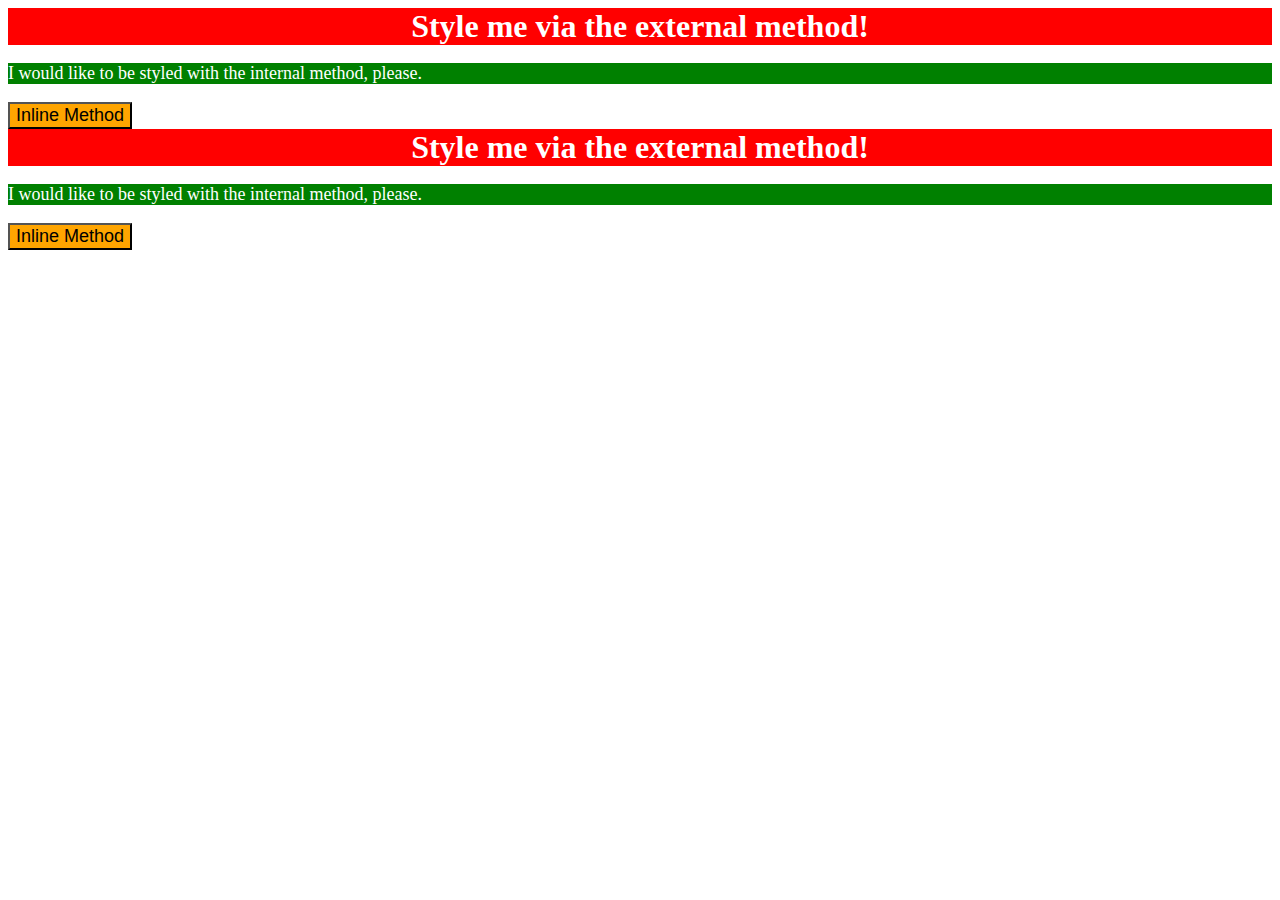
<file: 01-css-methods/index.html>
<!DOCTYPE html>
<html lang="en">
<head>
  <meta charset="UTF-8">
  <meta http-equiv="X-UA-Compatible" content="IE=edge">
  <meta name="viewport" content="width=device-width, initial-scale=1.0">
  <title>Methods for Adding CSS</title>
  <link rel="stylesheet" href="styles.css">
</head>
<style>
    p{
        background-color: green;
        color: white;
        font-size: 18px;
    }
</style>
<body>
  <div>Style me via the external method!</div>
  <p>I would like to be styled with the internal method, please.</p>
  <button style="background-color: orange; font-size: 18px">Inline Method</button>
</body>
  <head>
    <meta charset="UTF-8">
    <meta http-equiv="X-UA-Compatible" content="IE=edge">
    <meta name="viewport" content="width=device-width, initial-scale=1.0">
    <title>Methods for Adding CSS</title>
  </head>
  <body>
    <div>Style me via the external method!</div>
    <p>I would like to be styled with the internal method, please.</p>
    <button style="background-color: orange; font-size: 18px">Inline Method</button>
  </body>
</html>
</file>
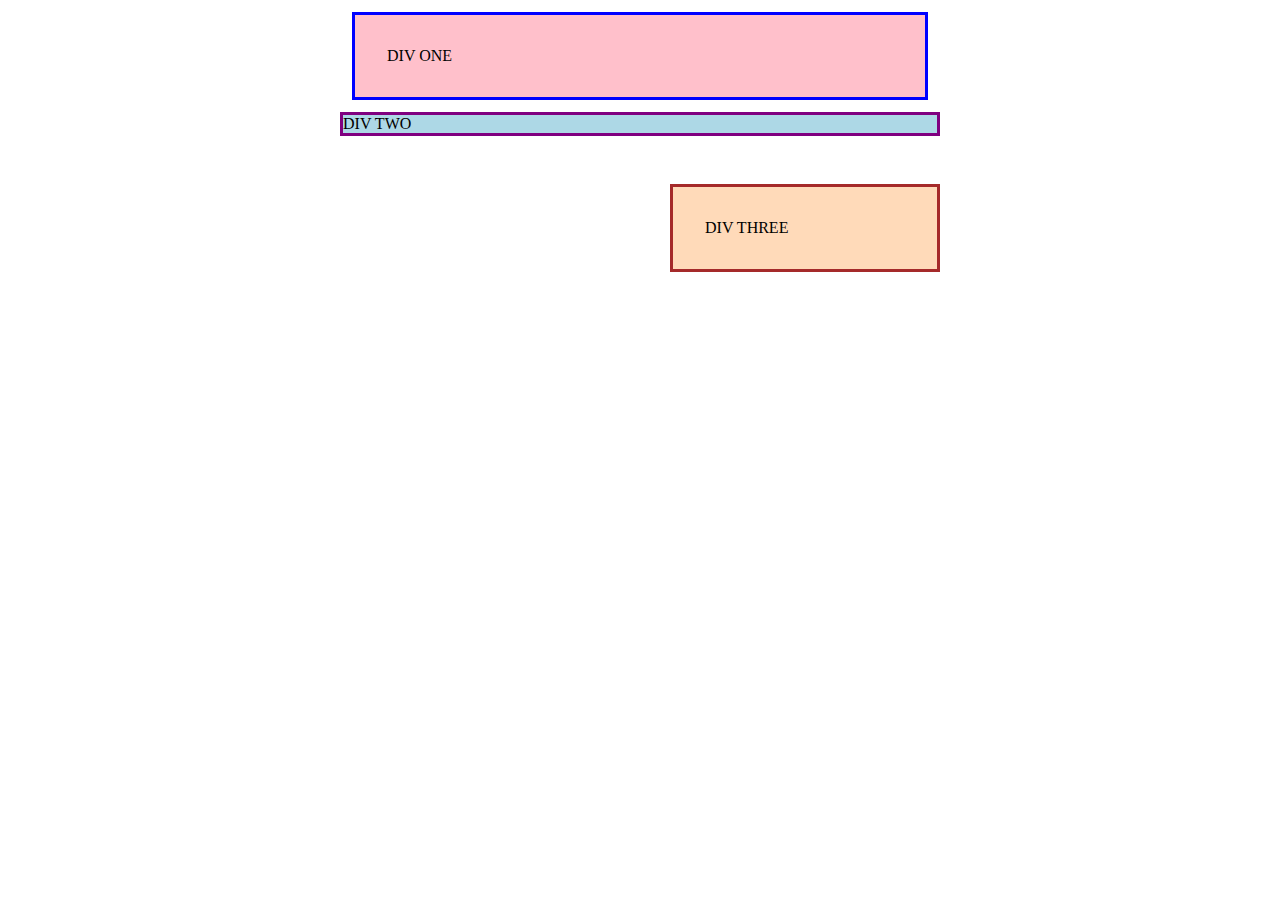
<file: 01-margin-and-padding1/index.html>
<!DOCTYPE html>
<html lang="en">
  <head>
    <meta charset="UTF-8">
    <meta http-equiv="X-UA-Compatible" content="IE=edge">
    <meta name="viewport" content="width=device-width, initial-scale=1.0">
    <title>Margin and Padding exercise</title>
    <link rel="stylesheet" href="style.css">
  </head>
  <body>
    <div class="one">
      DIV ONE
    </div>
    <div class="two">
      DIV TWO
    </div>
    <div class="three">
      DIV THREE
    </div>
  </body>
</html>
</file>
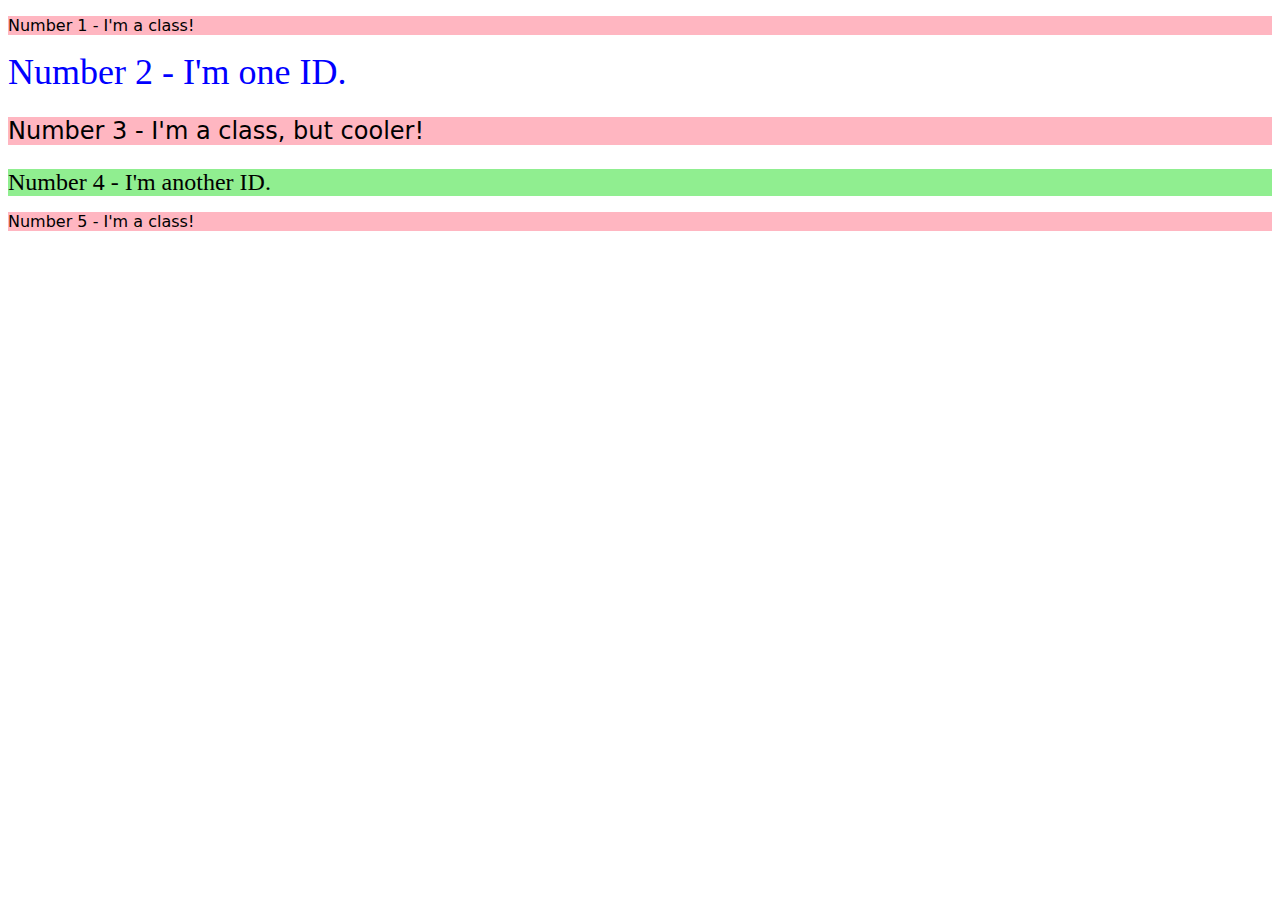
<file: 02-css-methods/index.html>
<!DOCTYPE html>
<html lang="en">
  <head>
    <meta charset="UTF-8">
    <meta http-equiv="X-UA-Compatible" content="IE=edge">
    <meta name="viewport" content="width=device-width, initial-scale=1.0">
    <title>Class and ID Selectors</title>
    <link rel="stylesheet" href="style.css">
  </head>
  <body>
    <p class="back">Number 1 - I'm a class!</p>
    <div id="secondElem">Number 2 - I'm one ID.</div>
    <p class="back" id="fontThree">Number 3 - I'm a class, but cooler!</p>
    <div id="fourthElem">Number 4 - I'm another ID.</div>
    <p class="back">Number 5 - I'm a class!</p>
  </body>
</html>
</file>
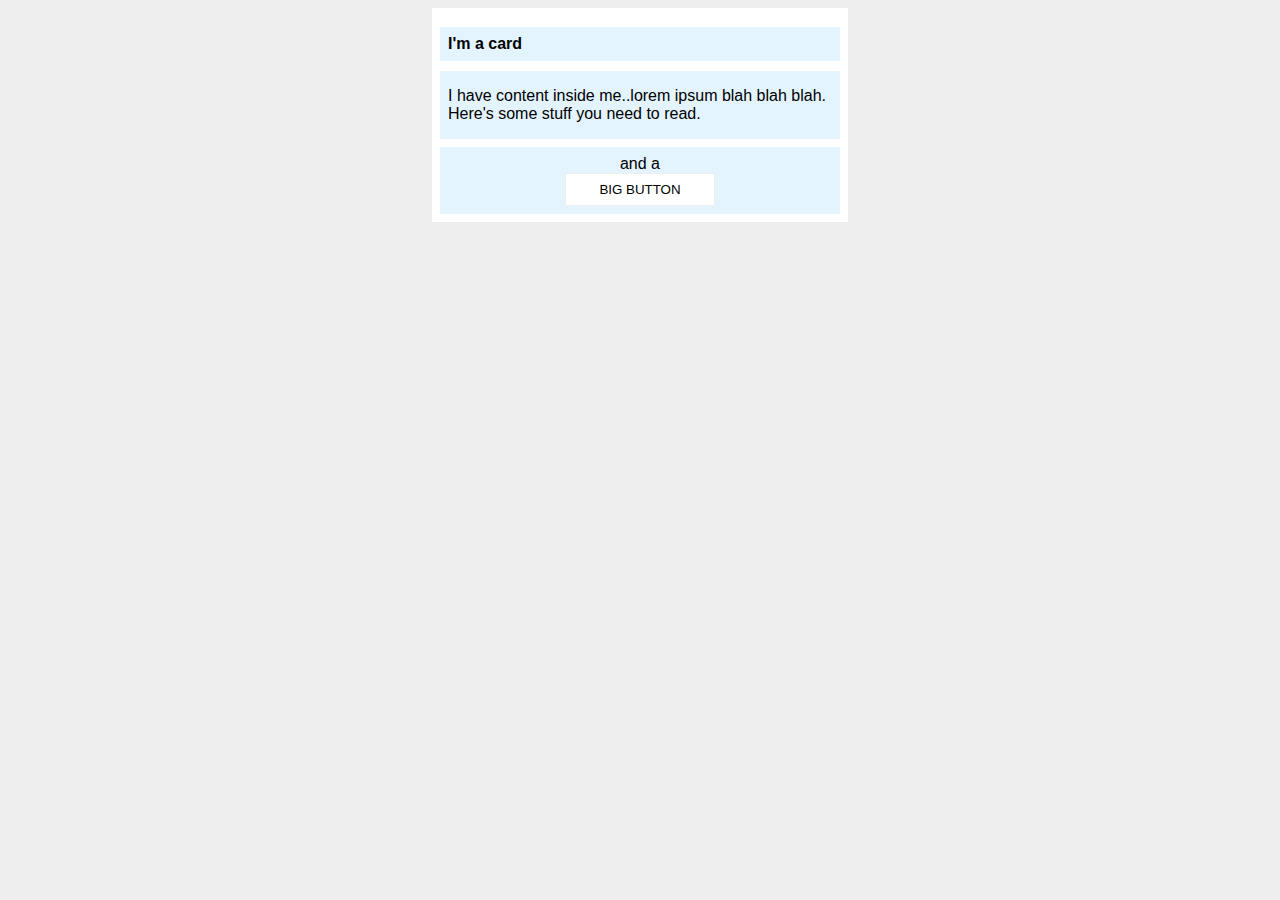
<file: 02-margin-and-padding-2/index.html>
<!DOCTYPE html>
<html lang="en">
  <head>
    <meta charset="UTF-8">
    <meta http-equiv="X-UA-Compatible" content="IE=edge">
    <meta name="viewport" content="width=device-width, initial-scale=1.0">
    <title>Margin and Padding exercise 2</title>
    <link rel="stylesheet" href="style.css">
  </head>
  <body>
    <div class="card">
      <h1 class="title">I'm a card</h1>
      <div class="content">I have content inside me..lorem ipsum blah blah blah. Here's some stuff you need to read.</div>
      <div class="button-container">and a <button>BIG BUTTON</button></div>
    </div>
  </body>
</html>
</file>
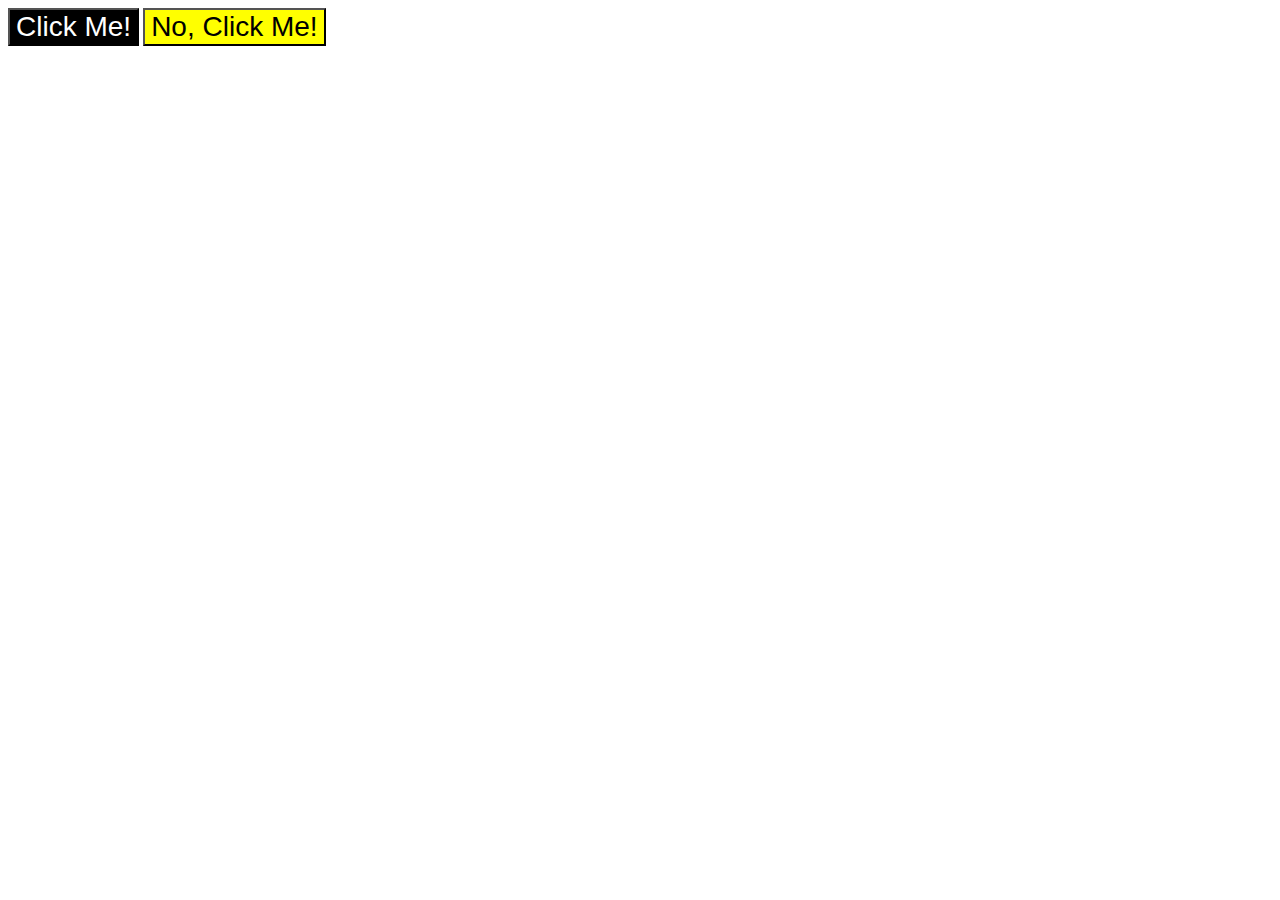
<file: 03-grouping-selectors/index.html>
<!DOCTYPE html>
<html lang="en">
  <head>
    <meta charset="UTF-8">
    <meta http-equiv="X-UA-Compatible" content="IE=edge">
    <meta name="viewport" content="width=device-width, initial-scale=1.0">
    <title>Grouping Selectors</title>
    <link rel="stylesheet" href="style.css">
  </head>
  <body>
    <button class="first">Click Me!</button>
    <button class="second">No, Click Me!</button>
  </body>
</html>
</file>
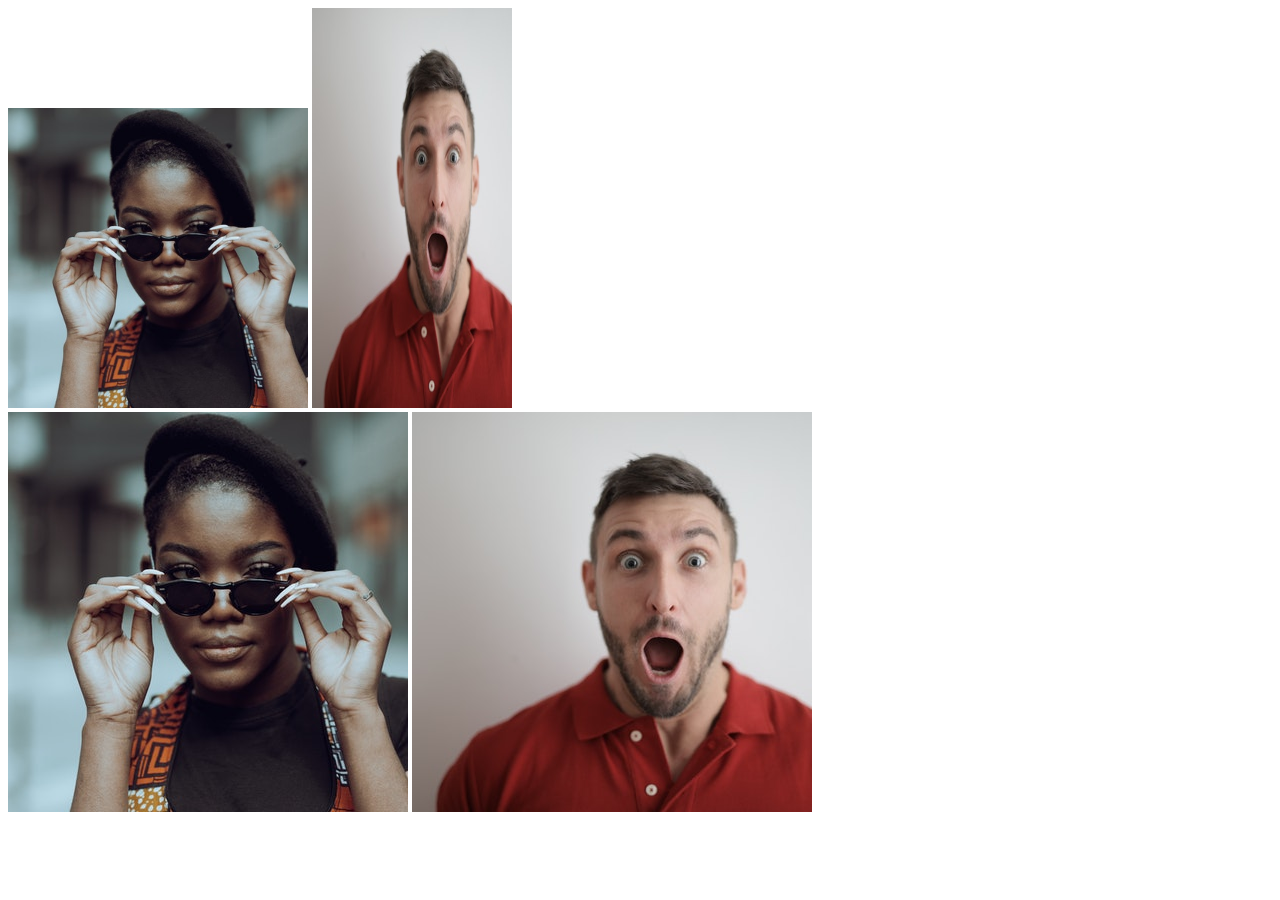
<file: 04-chaining-selectors/index.html>
<!DOCTYPE html>
<html lang="en">
  <head>
    <meta charset="UTF-8">
    <meta http-equiv="X-UA-Compatible" content="IE=edge">
    <meta name="viewport" content="width=device-width, initial-scale=1.0">
    <title>Chaining Selectors</title>
    <link rel="stylesheet" href="style.css">
  </head>
  <body>
    <!-- Use the classes BELOW this line -->
    <div>
      <img class="avatar proportioned" src="./pexels-katho-mutodo-8434791.jpg" alt="Woman with glasses">
      <img class="avatar distorted" src="./pexels-andrea-piacquadio-3777931.jpg" alt="Man with surprised expression">
    </div>
    <!-- Use the classes ABOVE this line -->
    <div>
      <img class="original proportioned" src="./pexels-katho-mutodo-8434791.jpg" alt="Woman with glasses">
      <img class="original distorted" src="./pexels-andrea-piacquadio-3777931.jpg" alt="Man with surprised expression">
    </div>
  </body>
</html>
</file>
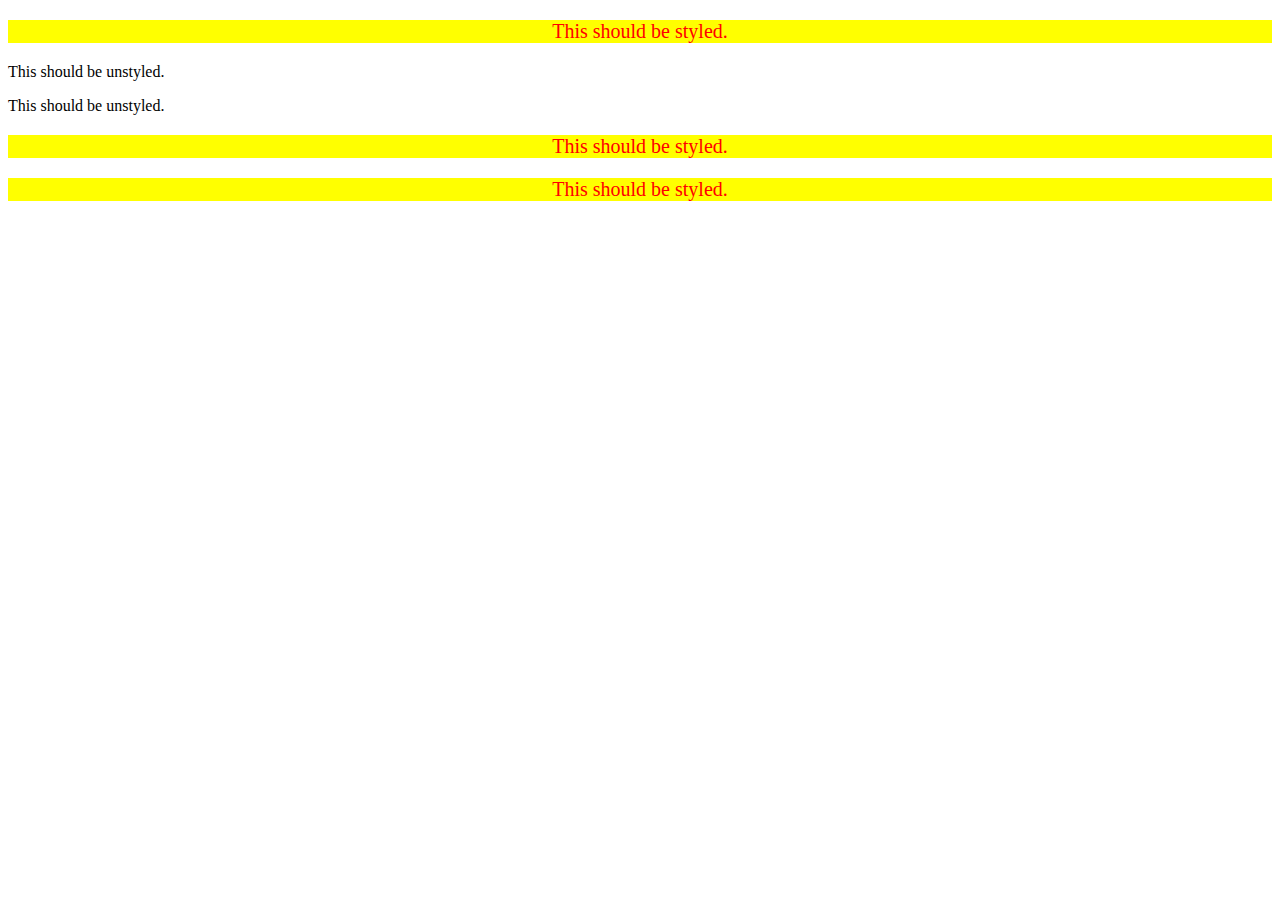
<file: 05-descendant-combinator/index.html>
<!DOCTYPE html>
<html lang="en">
  <head>
    <meta charset="UTF-8">
    <meta http-equiv="X-UA-Compatible" content="IE=edge">
    <meta name="viewport" content="width=device-width, initial-scale=1.0">
    <title>Descendant Combinator</title>
    <link rel="stylesheet" href="style.css">
  </head>
  <body>
    <div class="container">
      <p class="text">This should be styled.</p>
    </div>
    <p class="text">This should be unstyled.</p>
    <p class="text">This should be unstyled.</p>
    <div class="container">
      <p class="text">This should be styled.</p>
      <p class="text">This should be styled.</p>
    </div>
  </body>
</html>
</file>
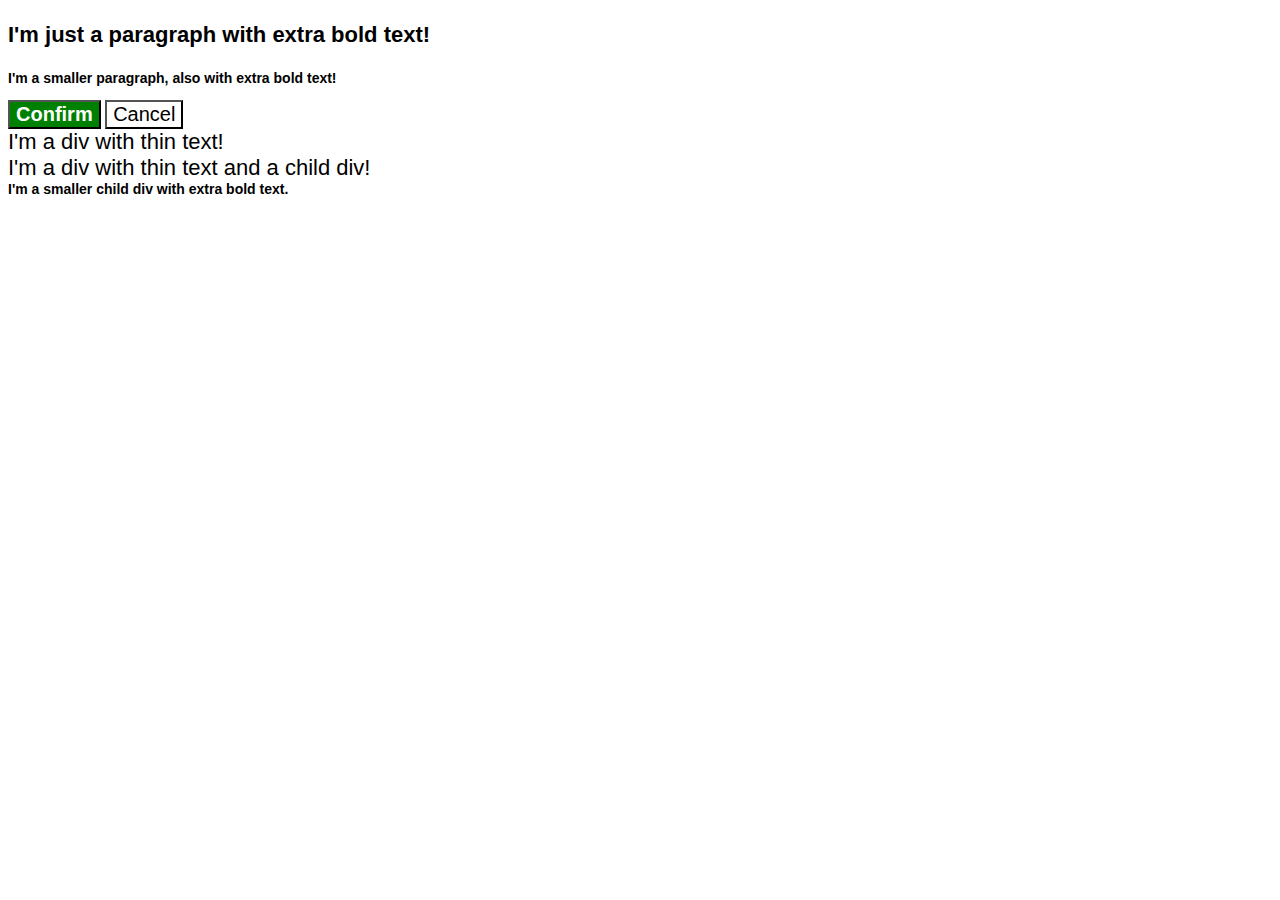
<file: 06-cascade-fix/index.html>
<!DOCTYPE html>
<html lang="en">
  <head>
    <meta charset="UTF-8">
    <meta http-equiv="X-UA-Compatible" content="IE=edge">
    <meta name="viewport" content="width=device-width, initial-scale=1.0">
    <title>Fix the Cascade</title>
    <link rel="stylesheet" href="style.css">
  </head>
  <body>
    <p class="para">I'm just a paragraph with extra bold text!</p>
    <p class="para small-para">I'm a smaller paragraph, also with extra bold text!</p>

    <button id="confirm-button" class="button confirm">Confirm</button>
    <button id="cancel-button" class="button cancel">Cancel</button>

    <div class="text">I'm a div with thin text!</div>
    <div class="text">I'm a div with thin text and a child div!
      <div class="text child">I'm a smaller child div with extra bold text.</div>
    </div>
  </body>
</html>
</file>
<file: 01-css-methods/styles.css>
div {
    background-color: red;
    color: white;
    font-size: 32px;
    text-align:center;
    font-weight: 700;
}
</file>
<file: 01-margin-and-padding1/style.css>
body {
    max-width: 600px;
    margin: 0 auto;
  }
  
  .one {
    background: pink;
    border: 3px solid blue;
    /* CHANGE ME */
    padding: 32px;
    margin: 12px;
  }
  
  .two {
    background: lightblue;
    border: 3px solid purple;
    /* CHANGE ME */
    margin-bottom: 48px;
  }
  
  .three {
    background: peachpuff;
    border: 3px solid brown;
    width: 200px;
    /* CHANGE ME */
    padding: 32px;
    margin-left: 330px;
  }
</file>
<file: 02-css-methods/style.css>
.back{
    background-color: rgb(255, 182, 193);
    font-family: Verdana, DejaVu Sans, sans-serif;
}

#secondElem{
    color: rgb(0,0,255);
    font-size: 36px;
}

#fourthElem{
    background-color: rgb(144, 238, 144);
    font-size: 24px;
    font-weight: 700px;
}

#fontThree{
    font-size: 24px;
}
</file>
<file: 02-margin-and-padding-2/style.css>
body {
    background: #eee;
    font-family: sans-serif;
  }
  
  .card {
    width: 400px;
    background: #fff;
    margin: 8px auto;
    padding: 8px;
  }
  
  .title {
    background: #e3f4ff;
    font-size: 16px;
    padding: 8px;
  }
  
  .content {
    background: #e3f4ff;
    padding-top: 16px;
    padding-bottom: 16px;
    padding-left: 8px;
    padding-right: 8px;
    margin-top: 8px;
    margin-bottom: 8px;
  }
  
  .button-container {
    background: #e3f4ff;
    padding: 8px;
    text-align: center;
  }
  
  button {
    background: white;
    border: 1px solid #eee;
    padding-top: 8px;
    padding-bottom: 8px;
    padding-left: 24px;
    padding-right: 24px;
    display: block;
    margin: 0 auto;
    width: 150px;
  }
</file>
<file: 03-grouping-selectors/style.css>
.first,
.second{
    font-size: 28px;
    font-family: 'Helvetica', 'Times New Roman', sans-serif;
}

.first{
    background-color: black;
    color: white;
}

.second{
    background-color: yellow;
}
</file>
<file: 04-chaining-selectors/style.css>
.avatar.proportioned{
    width: 300px;
    height: auto;
}

.avatar.distorted{
    width: 200px;
    height: 400px;
}
</file>
<file: 05-descendant-combinator/style.css>
.container .text{
    background-color: yellow;
    color: red;
    font-size: 20px;
    text-align: center;
}
</file>
<file: 06-cascade-fix/style.css>
body{
    font-family:Arial, Helvetica, sans-serif
  }
  
  p{
    font-size: 22px;
  }
  .para,
  .small-para {
    color: hsl(0, 0%, 0%);
    font-weight: 800;
  }
  
  .small-para {
    font-size: 14px;
  }
  
  #confirm-button {
    background: green;
    color: white;
    font-weight: bold;
  } 
  
  .button {
    background-color: rgb(255, 255, 255);
    color: rgb(0, 0, 0);
    font-size: 20px;
  }
  
  .text .child {
    color: rgb(0, 0, 0);
    font-weight: 800;
    font-size: 14px;
  }
  
  div.text {
    color: rgb(0, 0, 0);
    font-size: 22px;
    font-weight: 100;
  }
</file>
